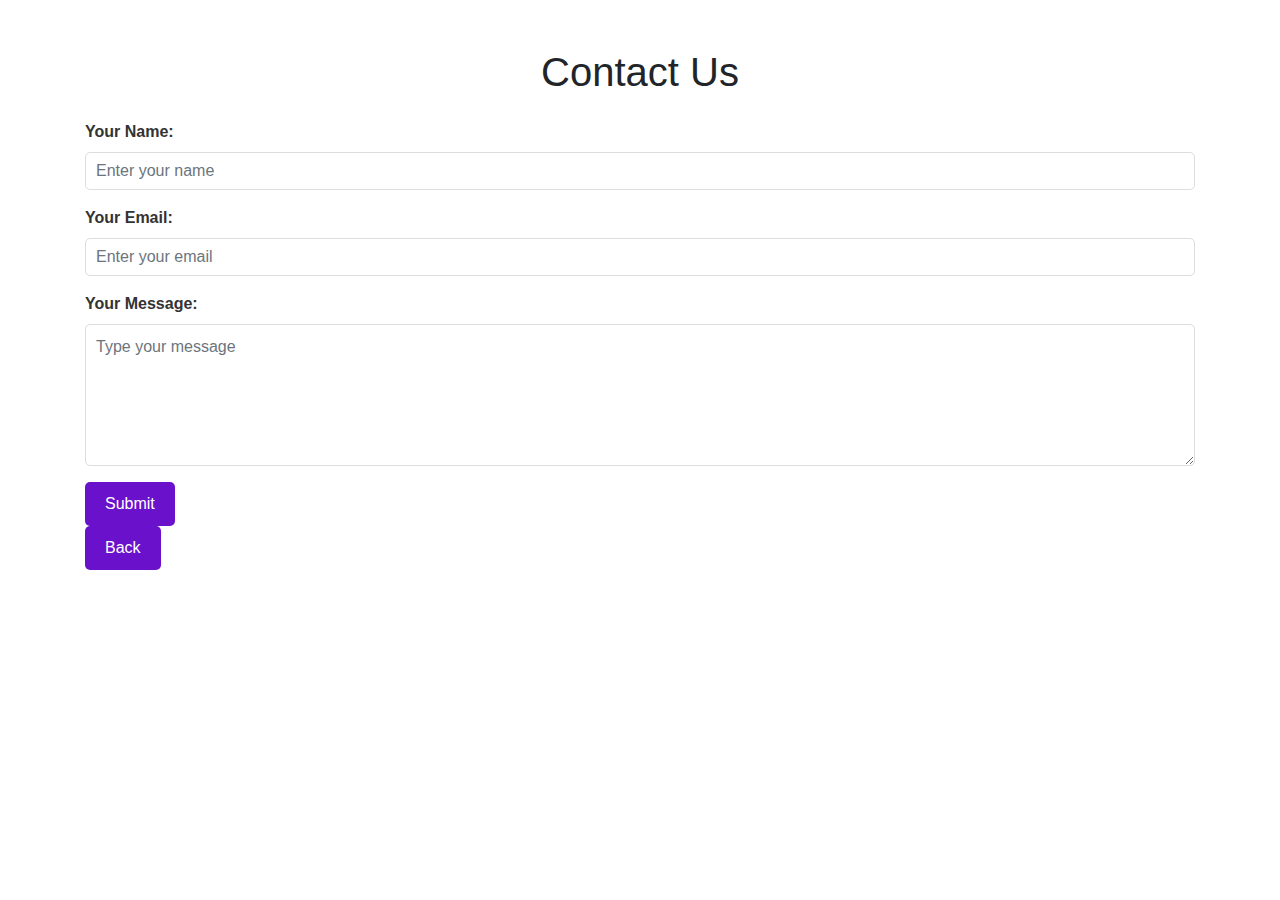
<file: Sign in page/contact.html>
<!DOCTYPE html>
<html lang="en">

<head>
    <meta charset="UTF-8">
    <meta name="viewport" content="width=device-width, initial-scale=1.0">
    <title>Contact Us</title>
    <link rel="stylesheet" href="https://stackpath.bootstrapcdn.com/bootstrap/4.5.2/css/bootstrap.min.css" />
    <link rel="stylesheet" href="./sign up.css">
    <link rel="icon" type="image/x-icon" href="./crazy musics Image.webp">
</head>

<body>
    <div class="container mt-5">
        <h1 class="text-center mb-4">Contact Us</h1>
        <form>
            <div class="form-group">
                <label for="name">Your Name:</label>
                <input type="text" id="name" class="form-control" placeholder="Enter your name" required>
            </div>
            <div class="form-group">
                <label for="email">Your Email:</label>
                <input type="email" id="email" class="form-control" placeholder="Enter your email" required>
            </div>
            <div class="form-group">
                <label for="message">Your Message:</label>
                <textarea id="message" class="form-control" rows="5" placeholder="Type your message" required></textarea>
            </div>
            <button type="submit" class="btn btn-primary">Submit</button>
        </form>
        <a href="../second-page.html">
        <button class="btn btn-primary">Back</button>
    </a>
    </div>
</body>

</html>
</file>
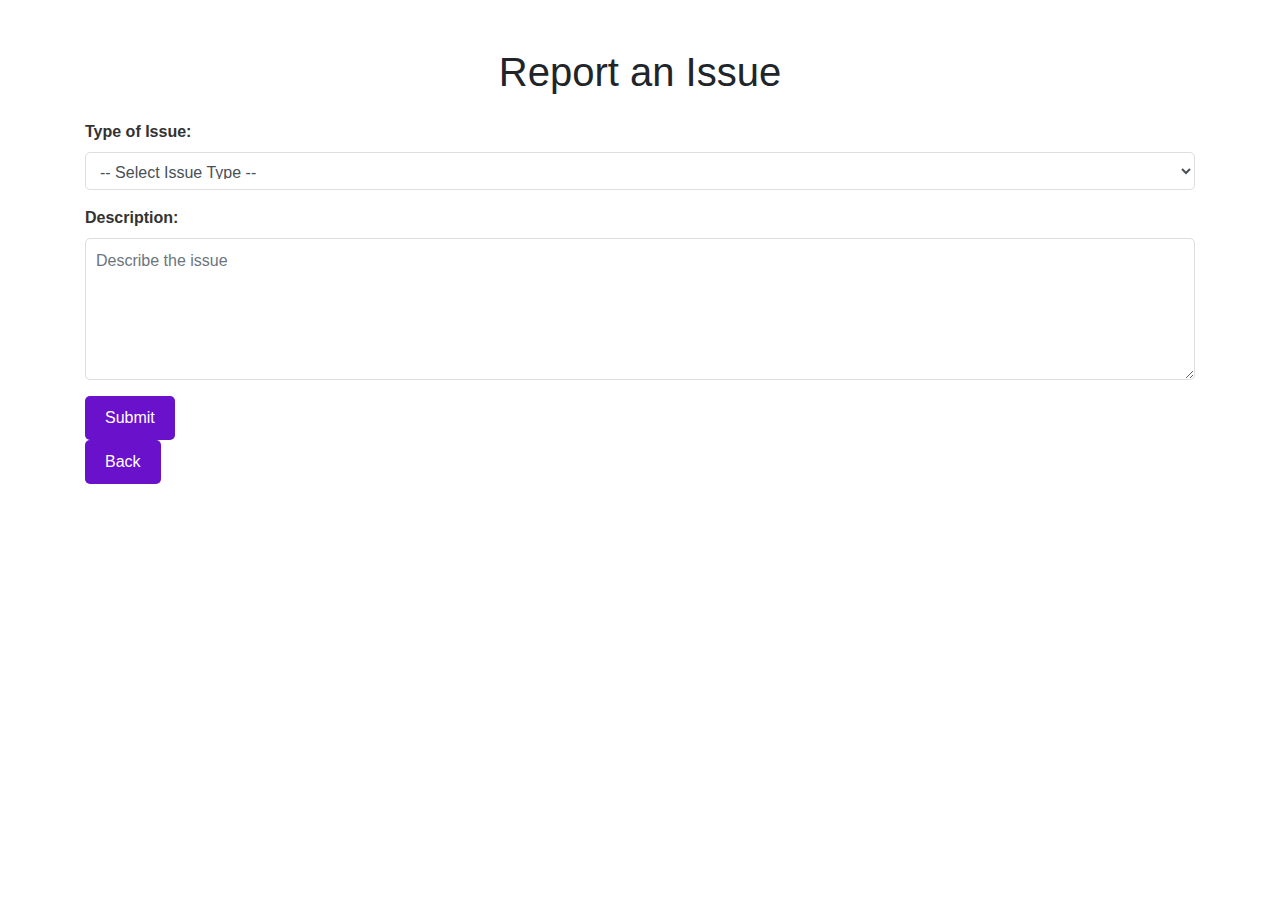
<file: Sign in page/Report.html>
<!DOCTYPE html>
<html lang="en">

<head>
    <meta charset="UTF-8">
    <meta name="viewport" content="width=device-width, initial-scale=1.0">
    <title>Report</title>
    <link rel="stylesheet" href="https://stackpath.bootstrapcdn.com/bootstrap/4.5.2/css/bootstrap.min.css" />
    <link rel="stylesheet" href="./sign up.css">
    <link rel="icon" type="image/x-icon" href="./crazy musics Image.webp">
</head>

<body>
    <div class="container mt-5">
        <h1 class="text-center mb-4">Report an Issue</h1>
        <form>
            <div class="form-group">
                <label for="reportType">Type of Issue:</label>
                <select id="reportType" class="form-control" required>
                    <option value="">-- Select Issue Type --</option>
                    <option value="bug">Bug Report</option>
                    <option value="feedback">Feedback</option>
                    <option value="other">Other</option>
                </select>
            </div>
            <div class="form-group">
                <label for="description">Description:</label>
                <textarea id="description" class="form-control" rows="5" placeholder="Describe the issue" required></textarea>
            </div>
            <button type="submit" class="btn btn-primary">Submit</button>
        </form>
        <a href="../second-page.html">
            <button class="btn btn-primary">Back</button>
        </a>
    </div>
</body>

</html>
</file>
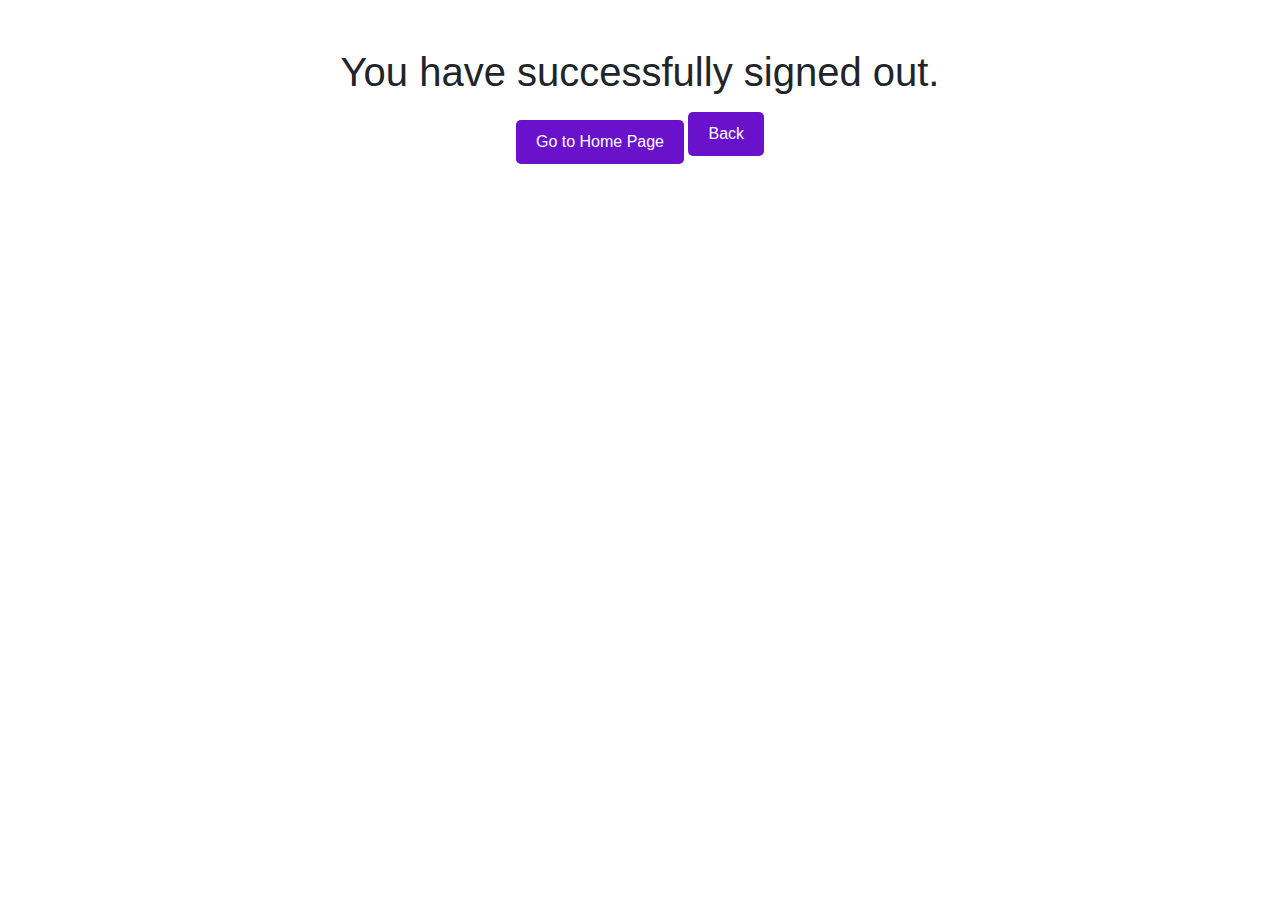
<file: Sign in page/Sign out.html>
<!DOCTYPE html>
<html lang="en">

<head>
    <meta charset="UTF-8">
    <meta name="viewport" content="width=device-width, initial-scale=1.0">
    <title>Sign Out</title>
    <link rel="stylesheet" href="https://stackpath.bootstrapcdn.com/bootstrap/4.5.2/css/bootstrap.min.css" />
    <link rel="stylesheet" href="./sign up.css">
    <link rel="icon" type="image/x-icon" href="./crazy musics Image.webp"
</head>

<body>
    <div class="container mt-5 text-center">
        <h1>You have successfully signed out.</h1>
        <a href="../index.html" class="btn btn-primary mt-3">Go to Home Page</a>
        <a href="../second-page.html">
            <button class="btn btn-primary">Back</button>
        </a>
        
    </div>
</body>

</html>
</file>
<file: Sign in page/sign up.css>
/* General Reset */
body, html {
    margin: 0;
    padding: 0;
    font-family: 'Arial', sans-serif;
    height: 100vh;
    overflow: hidden;
}

.bg-gradient {
    background: linear-gradient(135deg, #6a11cb 30%, red 100%);
    height: 100%;
}

/* Navbar */
.navbar {
    background: rgba(255, 255, 255, 0.9);
    border-bottom: 2px solid #007bff;
    padding: 10px 20px;
    border-radius: 10px;
    background: linear-gradient(135deg, #c08df7 30%, rgb(236, 156, 156) 100%);
    
}

.navbar .navbar-brand {
    cursor: pointer;
}

.navbar .nav-link {
    color: #007bff;
    font-weight: bold;
    font-size: 16px;
    margin-right: 15px;
    transition: color 0.3s ease;
}

.navbar .nav-link:hover {
    color: #0056b3;
}

/* Logo Styling */
.logo-img {
    height: 70px !important; /* Adjust height */
    width: 70px !important;  /* Adjust width */
    border-radius: 50%;      /* Circular image */
    object-fit: cover;       /* Ensure the image fits within the circle */
    border: 2px solid #007bff;
    transition: transform 0.3s ease;
}

.logo-img:hover {
    transform: scale(1.1); /* Slight zoom on hover */
}

/* Form Container */
.form-container {
    background: #fff;
    border-radius: 10px;
    width: 90%;
    max-width: 400px;
    padding: 20px;
    box-shadow: 0px 4px 10px rgba(0, 0, 0, 0.1);
}

h2 {
    font-weight: bold;
    color: #333;
}

.form-group label {
    font-weight: bold;
    color: #333;
}

.form-control {
    border: 1px solid #ddd;
    border-radius: 5px;
    padding: 10px;
}

.form-control:focus {
    outline: none;
    box-shadow: 0px 0px 5px #6a11cb;
    border-color: #6a11cb;
}

/* Button Styling */
.btn-primary {
    background: #6a11cb;
    border: none;
    border-radius: 5px;
    padding: 10px 20px;
    font-size: 16px;
    transition: background-color 0.3s ease, transform 0.3s ease;
}

.btn-primary:hover {
    background: #4a0ca0;
    transform: scale(1.05);
}

/* Modal Styling */
.modal-content {
    border-radius: 10px;
    box-shadow: 0px 4px 10px rgba(0, 0, 0, 0.2);
}

.modal-title {
    font-weight: bold;
    color: #6a11cb;
}

.form-control-file {
    border: 1px solid #ddd;
    padding: 5px;
    border-radius: 5px;
}

.form-control-file:focus {
    outline: none;
    box-shadow: 0px 0px 5px #6a11cb;
    border-color: #6a11cb;
}

/* Mobile Responsive Design */
@media (max-width: 768px) {
    .navbar .nav-link {
        font-size: 14px;
        margin-right: 10px;
    }

    .form-container {
        width: 100%;
        padding: 15px;
    }

    .logo-img {
        height: 50px !important;
        width: 50px !important;
    }
}
.sign{
    border-radius: 50px;
}
.Bottom{
    background: linear-gradient(135deg, #6a11cb 30%, red 100%);
}
</file>
